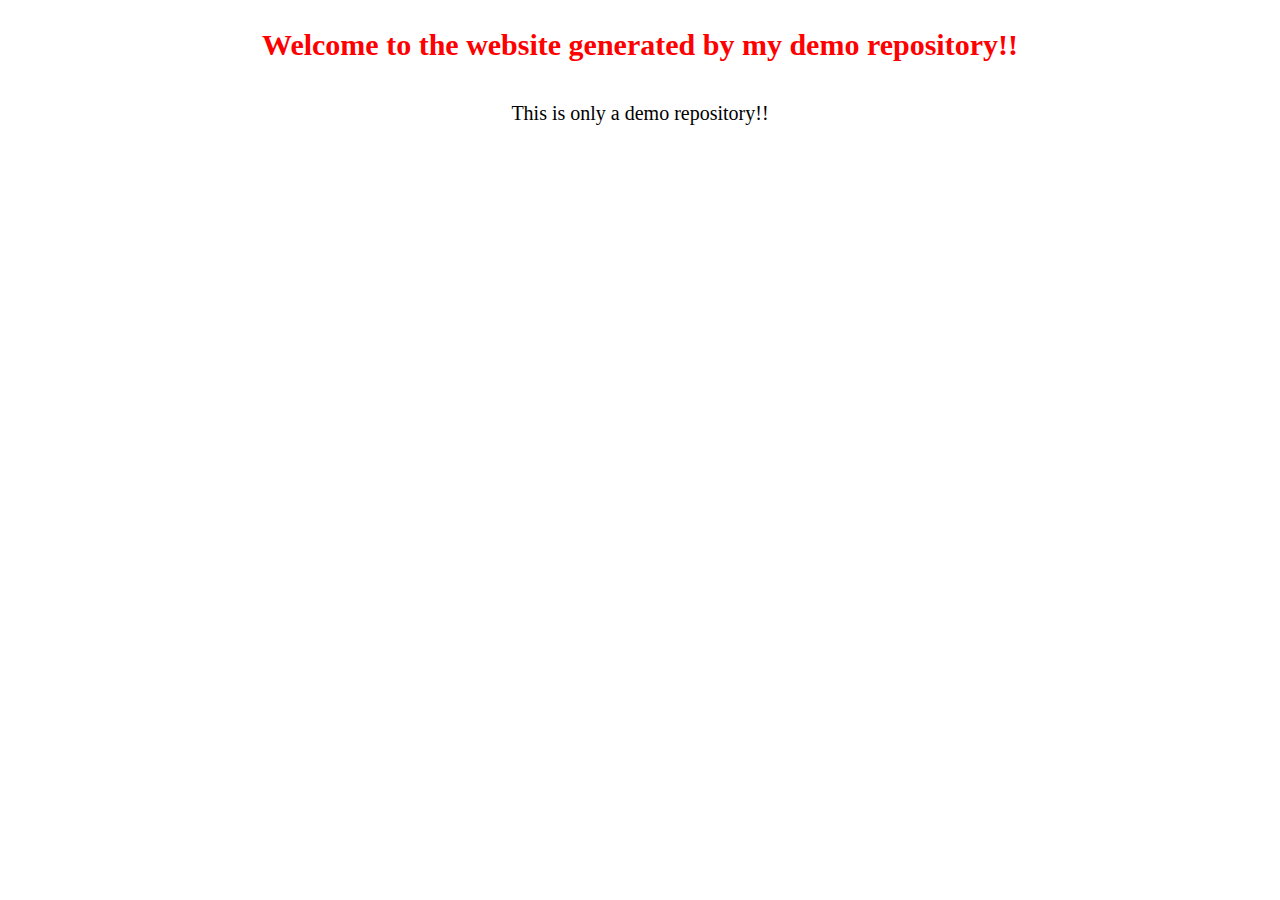
<file: index.html>
<!DOCTYPE html>
<html lang="pt-br">
  <head>
    <meta charset="UTF-8" />
    <meta name="viewport" content="width=device-width, initial-scale=1.0" />
    <link rel="stylesheet" href="style.css">
    <title>Document</title>
  </head>
  <body>
    <div class="main-container">
      <h1 class="title">
        Welcome to the website generated by my demo repository!!
      </h1>
      <p class="paragraph">This is only a demo repository!!</p>
    </div>
  </body>
</html>
</file>
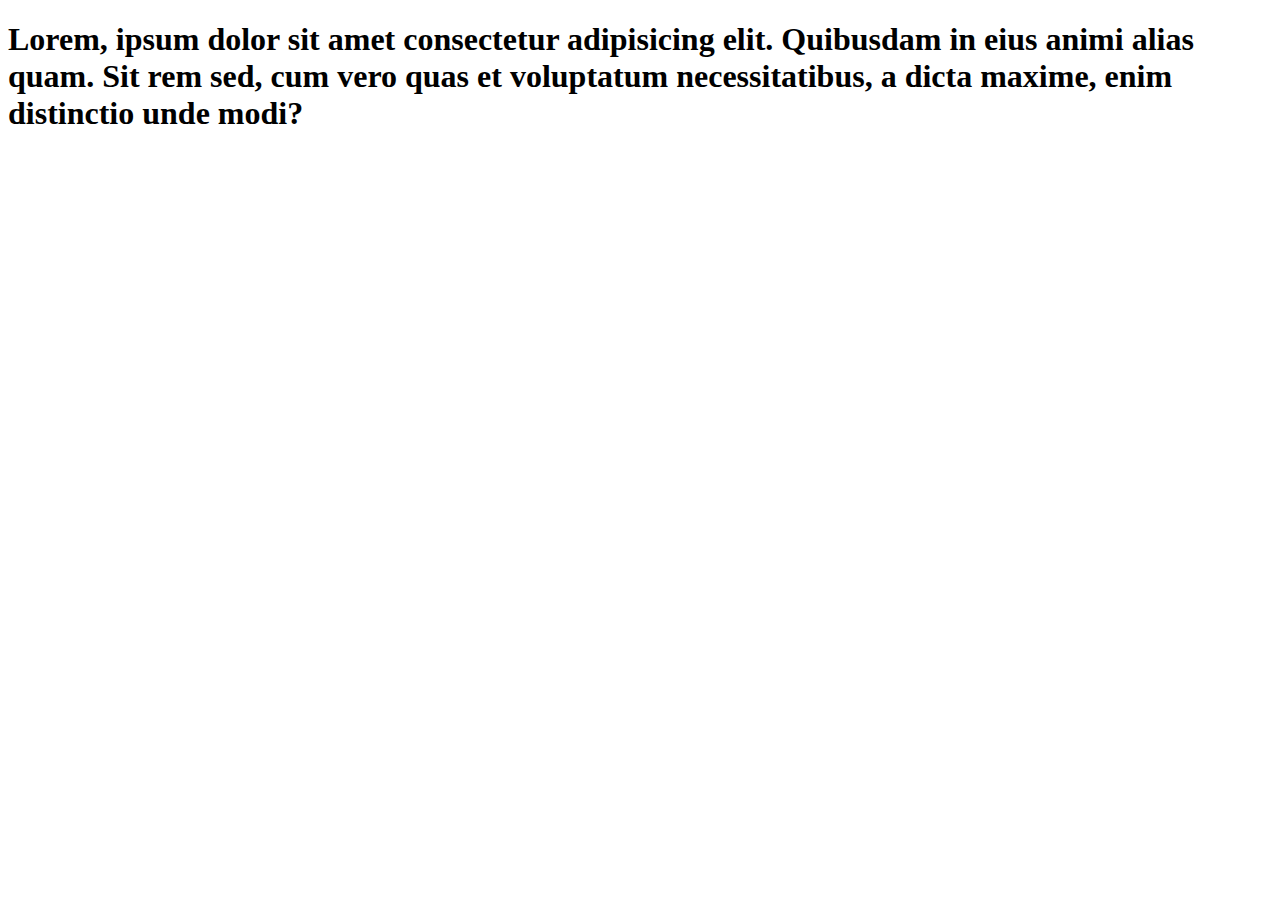
<file: MatheusEQ.html>
<!DOCTYPE html>
<html lang="en">
<head>
    <meta charset="UTF-8">
    <meta name="viewport" content="width=device-width, initial-scale=1.0">
    <title>Document</title>
</head>
<body>
    <main>
        <h1>Lorem, ipsum dolor sit amet consectetur adipisicing elit.             
            Quibusdam in eius animi alias quam. Sit rem sed, cum vero quas 
            et voluptatum necessitatibus, a dicta maxime, enim distinctio unde modi?</h1>
    </main>
    
</body>
</html>
</file>
<file: style.css>
.main-container {
    display: flex;
    flex-direction: column;
    align-items: center;
}

.title {
    font-size: 30px;
    color: red;
}

.paragraph {
    font-size: 20px;
}
</file>
